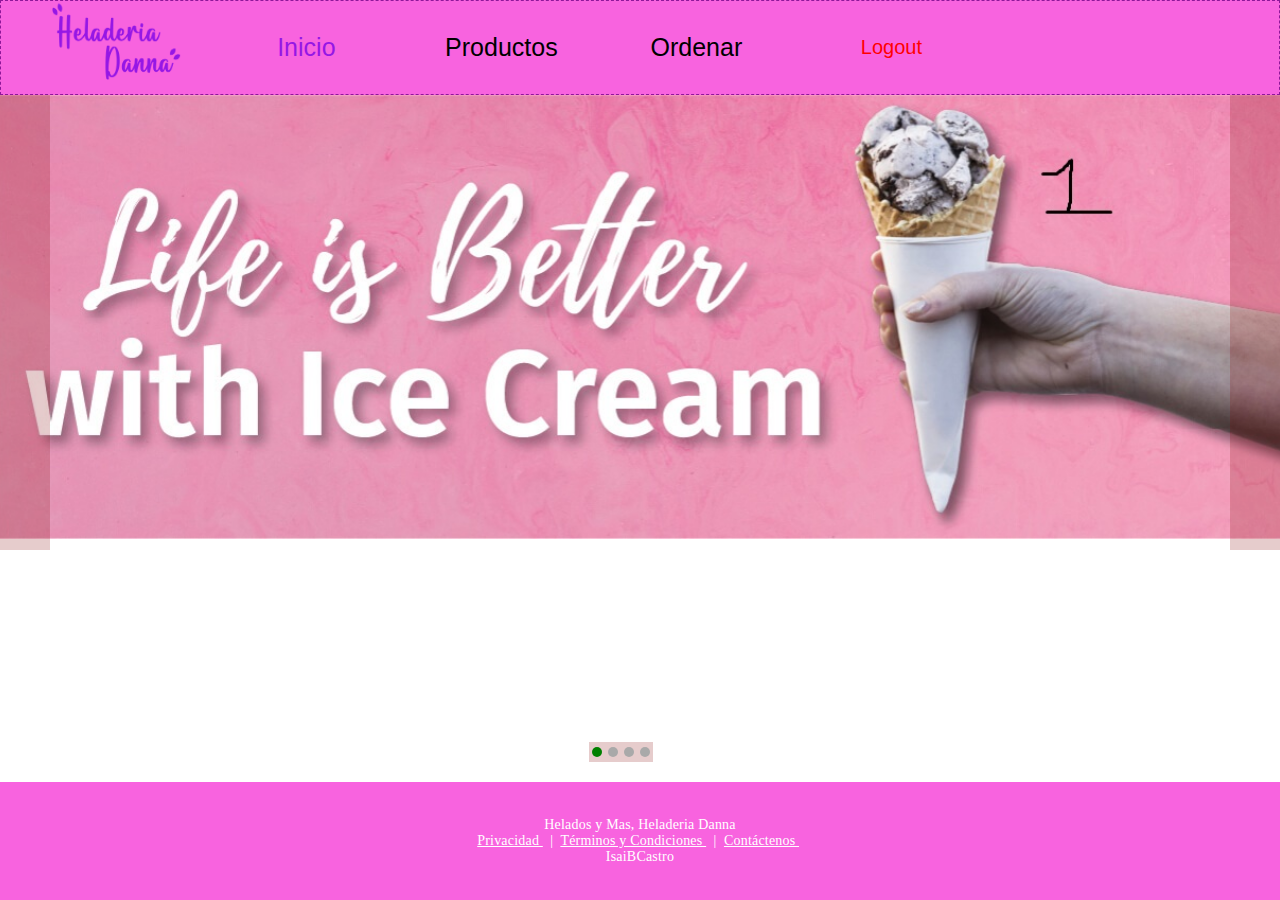
<file: index.html>
<!DOCTYPE html>
<html lang="en">

<head>
    <title>Heladeria Danna</title>
    <meta charset="UTF-8">
    <meta name="viewport" content="width=device-width, initial-scale=1">
    <meta http-equiv="X-UA-Compatible" content="IE=edge">
    <link href="./Css/Style.css" rel="stylesheet">
</head>

<body>
    <div class="container">
        <header class="header-container">
            <div class="nav-container">
                <nav class="navbar">
                    <div class="logo">
                        <a href="index.html"><img src="./Resourses/Images/LogoHeladeriaDanna.png" alt="Logo"
                                class="navbar-item"></a>
                    </div>
                    <ul class="navbar-list">
                        <li class="navbar-list__item">
                            <a href="index.html" id="active" class="navbar-item">Inicio</a>
                        </li>
                        <li class="navbar-list__item">
                            <a href="productos.html" class="navbar-item">Productos</a>
                        </li>
                        <li class="navbar-list__item">
                            <a href="ordenes.html" class="navbar-item">Ordenar</a>
                        </li>
                        <li class="navbar-list__item" id="logout">
                            <a href="login.html" class="navbar-item">Logout</a>
                        </li>
                    </ul>
                </nav>
            </div>
        </header>
        <div class="slider-container">
            <div id="slider-container">
                <div class="slider" id="slider">
                    <div class="slider__img-container">
                        <img src="./Resourses/Images/slider1.jpg" alt="img_1" class="slider-img" loading="lazy">
                    </div>
                    <div class="slider__img-container">
                        <img src="./Resourses/Images/slider2.jpg" alt="img_1" class="slider-img" loading="lazy">
                    </div>
                    <div class="slider__img-container">
                        <img src="./Resourses/Images/slider3.jpg" alt="img_1" class="slider-img" loading="lazy">
                    </div>
                    <div class="slider__img-container">
                        <img src="./Resourses/Images/slider4.jpg" alt="img_1" class="slider-img" loading="lazy">
                    </div>
                </div>
                <div class="prevImg arrow-btn" id="prevImg"></div>
                <div class="nextImg arrow-btn" id="nextImg"></div>
                <div class="btn-slider" id="btns"></div>
            </div>
        </div>
        <footer class="footer footer-style2 " id="Footer">
            <div class="footer-container">
                <div class="footer-content">
                    <div class="footer-text">
                        <p>
                            Helados y Mas, Heladeria Danna
                        </p>
                        <p>
                            <a href="/about-us/privacy">
                                Privacidad
                            </a>&nbsp; |&nbsp; 
                            <a href="/about-us/terms">
                                Términos y Condiciones
                            </a>&nbsp; |&nbsp;
                            <a href="./about-us/contact.html">
                                Contáctenos
                            </a>&nbsp; 
                            
                        </p>
                        <p>
                            IsaiBCastro
                        </p>
                    </div>
                </div>
            </div>
        </footer>
    </div>
    <script src="./JS/Main.js"></script>
</body>

</html>
</file>
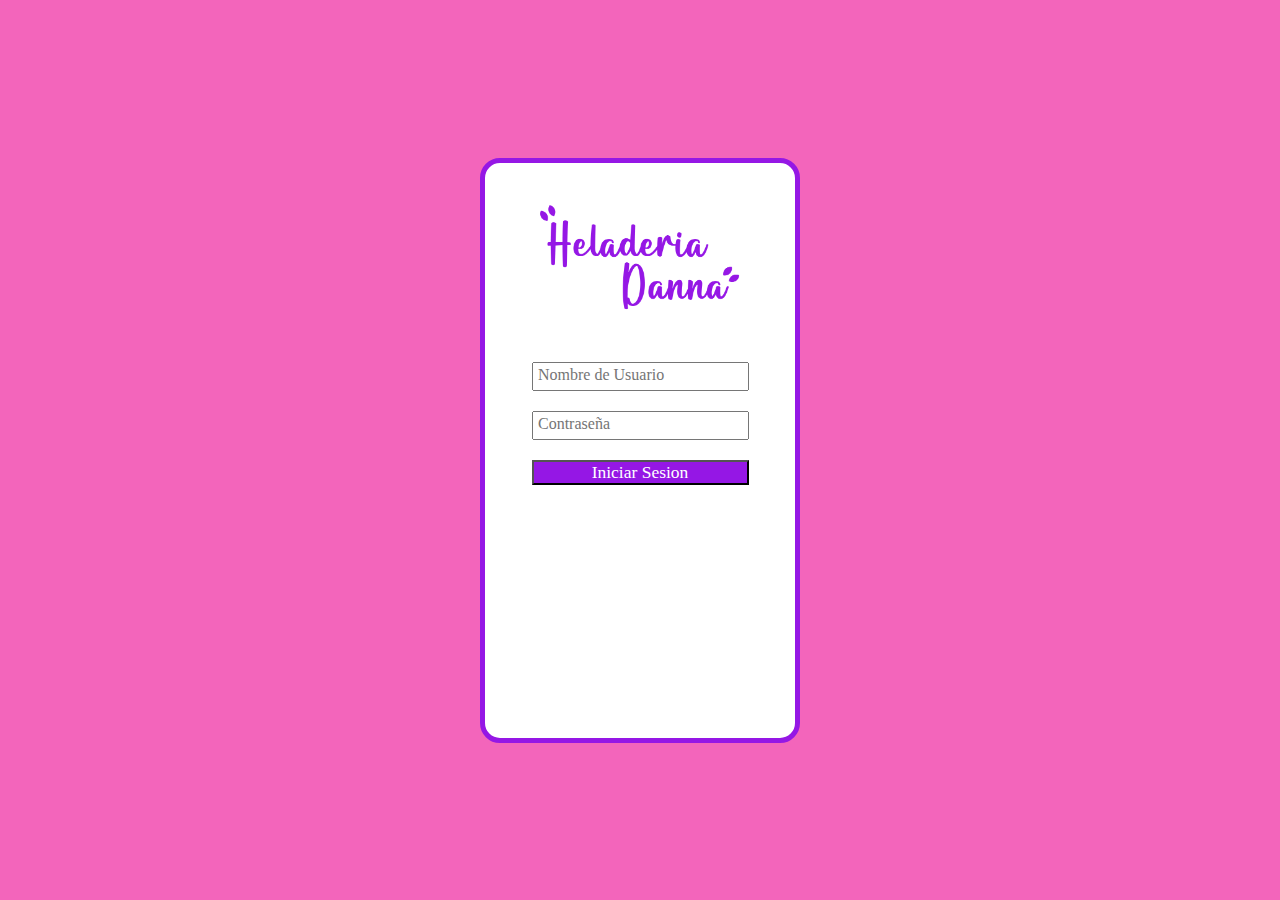
<file: login.html>
<!DOCTYPE html>
<html>
<head>
	<meta charset="utf-8">
	<meta name="viewport" content="width=device-width, initial-scale=1">
	<title>Login</title>
	<link rel="stylesheet" href="Css/Style.css">
</head>
<body>
	<div class="login-container">
		<section class="section-container">
			<div class="logotype">
				<img src="./Resourses/Images/LogoHeladeriaDanna.png" alt="Logo" class="login-logo">
			</div>
			<div class="login">
				<input type="text" name="txtUser" id="txtUser" placeholder="Nombre de Usuario" class="input">
				<input type="password" name="txtPassword" id="txtPassword" placeholder="Contraseña" class="input">
				<input type="button" value="Iniciar Sesion" id="btnIniciarSesion" class="button-iniciarsesion" onclick="login()">
			</div>
		</section>
	</div>
	<script src="./JS/login.js"></script>
</body>
</html>
</file>
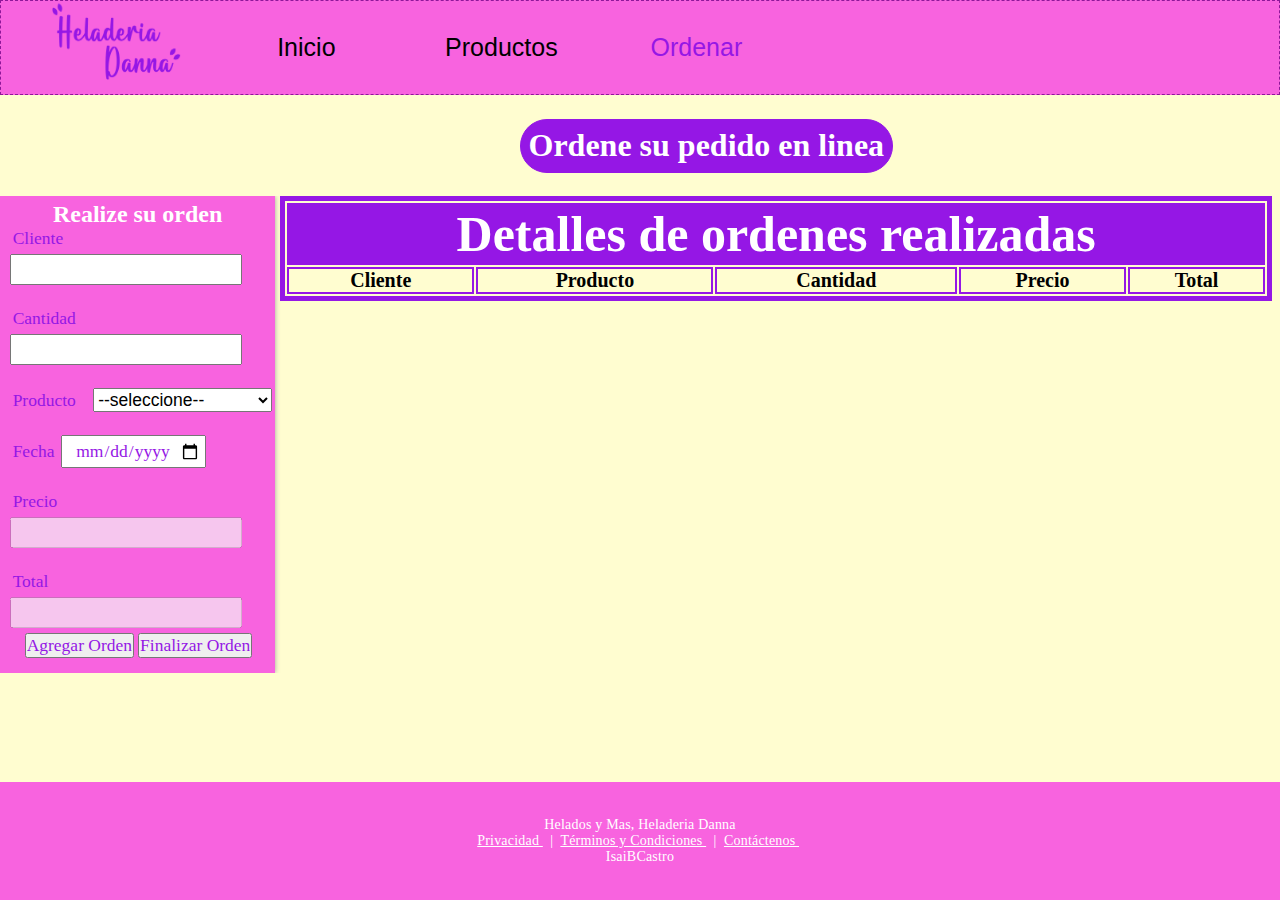
<file: ordenes.html>
<!-- <div id="h1-container">
	</div> -->


<!DOCTYPE html>
<html lang="en">
    <head>
        <title>Heladeria Danna</title>
        <meta charset="UTF-8">
        <meta name="viewport" content="width=device-width, initial-scale=1">
        <meta http-equiv="X-UA-Compatible" content="IE=edge">
        <link href="./Css/Style.css" rel="stylesheet">
    </head>
    <body>
    <div class="container">
        <header class="header-container">
            <div class="nav-container">
                <nav class="navbar">
                    <div class="logo">
                        <a href="index.html"><img src="./Resourses/Images/LogoHeladeriaDanna.png" alt="Logo" class="navbar-item"></a>
                    </div>
                    <ul class="navbar-list">
                        <li class="navbar-list__item">
                            <a href="index.html"class="navbar-item">Inicio</a>
                        </li>
                        <li class="navbar-list__item">
                            <a href="productos.html" class="navbar-item">Productos</a>
                        </li>
                        <li class="navbar-list__item">
                            <a href="ordenes.html" id="active" class="navbar-item">Ordenar</a>
                        </li>
                    </ul>
                </nav>
            </div>
        </header>
        <div class="ordenes-container">
			<div class="header-ordenes">
				<h1 id="header-ordenes">Ordene su pedido en linea</h1>
			</div>
			<div class="form-orden">
				<form class="columna-1" id="formdetalle">
					<div class="div-forma">
						<h2 id="subheader-ordenes">Realize su orden</h2>
						<label for="txtNombre" class="columna__1">Cliente</label>
						<input type="text" name="txtNombre" id="txtNombre" class="columna__1"><br><br>
						<label for="txtCantidad" class="columna__1">Cantidad</label>
						<input type="number" name="txtCantidad" id="txtCantidad" class="columna__1"><br><br>
						<label for="txtProduto" class="columna__1">Producto</label>
						<select name="cmbProducto" id="cmbProducto"></select><br><br>
						<label for="txtFecha" class="columna__1">Fecha</label>
						<input type="date" name="datetime" id="inputFecha" class="columna__1"><br><br>
						<label for="txtPrecio" class="columna__1">Precio</label>
						<input disabled type="number" name="txtPrecio" id="txtPrecio" class="columna__1"><br><br>
						<label for="txtTotal" class="columna__1">Total</label>
						<input disabled type="number" name="txtTotal" class="columna__1" id="txtTotal">
						<div id="boton">
							<input type="button" value="Agregar Orden" id="btnAddOrder" onclick="addtable()">
							<input type="button" value="Finalizar Orden" id="btnFinishOrder" onclick="finishorder()">
						</div>
					</div>
				</form>
				<form class="columna-2">
					<div class="div-forma-2">
						<table class="tabla">
							<tr>
								<th colspan="6" class="cabeza-tabla-orden">Detalles de ordenes realizadas</th>
							</tr>
							<tr id="cabecera-tabla-orden">
								<th>Cliente</th>
								<th>Producto</th>
								<th>Cantidad</th>
								<th>Precio</th>
								<th>Total</th>
							</tr>
							<tbody id="cuerpoTabla"></tbody>
						</table>
					</div>
				</form>
			</div>
        </div>
        <footer class="footer footer-style2 " id="Footer">
            <div class="footer-container">
                <div class="footer-content">
                    <div class="footer-text">
                        <p>
                            Helados y Mas, Heladeria Danna
                        </p>
                        <p>
                            <a href="./about-us/privacy">
                                Privacidad
                            </a>&nbsp; |&nbsp; 
                            <a href="./about-us/terms">
                                Términos y Condiciones
                            </a>&nbsp; |&nbsp;
                            <a href="./about-us/contact.html">
                                Contáctenos
                            </a>&nbsp; 
                            
                        </p>
                        <p>
                            IsaiBCastro
                        </p>
                    </div>
                </div>
            </div>
        </footer>
    </div>
	<script src="./JS/Ordenes.js"></script>
    </body>
</html>
</file>
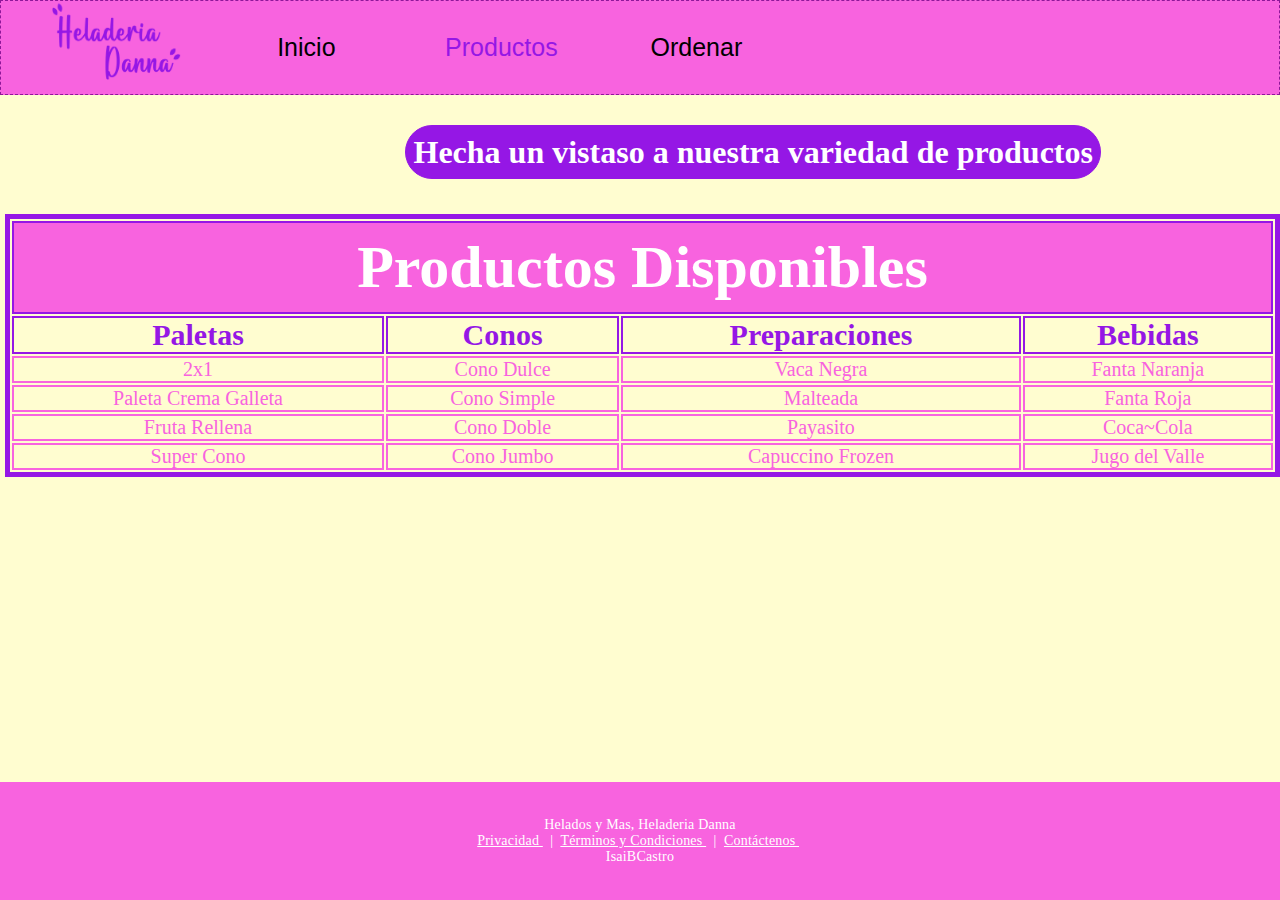
<file: productos.html>
<!DOCTYPE html>
<html>
	<head>
		<meta charset="utf-8">
		<meta name="viewport" content="width=device-width, initial-scale=1">
		<link rel="stylesheet" href="./Css/Style.css">
		<title>Heladeria Danna</title>
	</head>
	<body>
	<div class="container">
		<header class="header-container">
           	<div class="nav-container">
               	<nav class="navbar">
                   	<div class="logo">
                       	<a href="index.html"><img src="./Resourses/Images/LogoHeladeriaDanna.png" alt="Logo" class="navbar-item"></a>
                   	</div>
                   	<ul class="navbar-list">
                       	<li class="navbar-list__item">
                           	<a href="index.html" class="navbar-item">Inicio</a>
                       	</li>
                       	<li class="navbar-list__item">
                           	<a href="productos.html" id="active" class="navbar-item">Productos</a>
                       	</li>
                       	<li class="navbar-list__item">
                           	<a href="ordenes.html" class="navbar-item">Ordenar</a>
                       	</li>
                   	</ul>
               	</nav>
           	</div>
       	</header>
		<div class="tabla-productos">
			<div class="header-tabla-productos">
				<h1 id="header-tabla-producto">Hecha un vistaso a nuestra variedad de productos</h1>
			</div>
			<div class="tabla">
				<table>
					<tr>
						<th colspan="4" class="cabeza"> Productos Disponibles</th>
					</tr>
					<tr id="tipo">
						<th>Paletas</th>
						<th>Conos</th>
						<th>Preparaciones</th>
						<th>Bebidas</th>
					</tr>
					<tr>
						<td>2x1</td>
						<td>Cono Dulce</td>
						<td>Vaca Negra</td>
						<td>Fanta Naranja</td>
					</tr>
					<tr>
						<td>Paleta Crema Galleta</td>
						<td>Cono Simple</td>
						<td>Malteada</td>
						<td>Fanta Roja</td>
					</tr>
					<tr>
						<td>Fruta Rellena</td>
						<td>Cono Doble</td>
						<td>Payasito</td>
						<td>Coca~Cola</td>
					</tr>
					<tr>
						<td>Super Cono</td>
						<td>Cono Jumbo</td>
						<td>Capuccino Frozen</td>
						<td>Jugo del Valle</td>
					</tr>
				</table>
			</div>
		</div>
		<footer class="footer footer-style2 " id="Footer">
            <div class="footer-container">
                <div class="footer-content">
                    <div class="footer-text">
                        <p>
                            Helados y Mas, Heladeria Danna
                        </p>
                        <p>
                            <a href="/about-us/privacy">
                                Privacidad
                            </a>&nbsp; |&nbsp; 
                            <a href="/about-us/terms">
                                Términos y Condiciones
                            </a>&nbsp; |&nbsp;
                            <a href="./about-us/contact.html">
                                Contáctenos
                            </a>&nbsp; 
                            
                        </p>
                        <p>
                            IsaiBCastro
                        </p>
                    </div>
                </div>
            </div>
        </footer>
	</div>
	</body>
</html>
</file>
<file: Css/Style.css>
* {
  padding: 0;
  margin: 0;
  box-sizing: border-box;
}
/*container*/
.container {
  display: flex;
  flex-direction: column;
  width: 100%;
  height: 100vh;
  overflow: hidden;
  border-color: #fffdd0;
  background-color: #fffdd0;
}
/*header*/
.header-container {
  width: 100%;
}
/*Navbar-container*/
.nav-container {
  background-color: #f863df;
}
/*NavBar*/
/*logo*/
.logo {
  display: flex;
  width: 16%;
  height: 150px;
  object-fit: cover;
}
.logo img {
  width: 100;
}
/*End Logo*/
.navbar {
  width: 100%;
  height: 95px;
  border: 1px rgb(142, 23, 153) dashed;
  display: flex;
  align-items: center;
  padding: 0 1rem;
  position: relative;
}
.navbar-list {
  display: flex;
  gap: 15px;
  list-style: none;
}
.navbar-list__item {
  width: 180px;
  height: 80px;
  display: flex;
  justify-content: center;
  align-items: center;
}
#logout a{
  font-size: 20px;
  color: rgb(255, 0, 0);
}
#logout a:hover{
  color: white;
}
.navbar-item {
  color: #000;
  text-decoration: none;
  width: 100%;
  height: 100%;
  display: flex;
  justify-content: center;
  align-items: center;
}
.navbar-item:hover {
  color: #8729c2;
}
#active {
  color: #9517e5;
}
.navbar-list__item a {
  font: 25px sans-serif;
}
/*End Navbar*/
/*End Navbar-container*/
/*End Header*/
/*Slider-container*/
.slider-container {
  width: fit-content;
  height: 100%;
  overflow: hidden;
  background-color: white;
  display: flex;
  justify-content: center;
  align-items: center;
}
.slider {
  display: flex;
  transition: all 1s ease-in-out;
}
#slider-container{
  height: 100%;
  width: 100vw;
  position: relative;
}
.slider-img {
  width: 1366px;
  height: 100%;
  object-fit: cover;
}
.prevImg {
  position: absolute;
  width: 50px;
  height: 455px;
  background-color: rgba(128, 0, 0, 0.2);
  top: 0;
  left: 0;
  cursor: pointer;
}
.nextImg {
  position: absolute;
  width: 50px;
  height: 455px;
  background-color: rgba(128, 0, 0, 0.2);
  top: 0;
  right: 0;
  cursor: pointer;
}
.arrow-btn:hover {
  background-color: rgba(0, 128, 0, 0.2);
}
.btn-slider {
  position: absolute;
  display: flex;
  justify-content: center;
  align-items: center;
  height: 20px;
  background-color: rgba(128, 0, 0, 0.2);
  bottom: 20px;
  left: 46%;
  z-index: 10;
}
.circle {
  width: 10px;
  height: 10px;
  background-color: darkgray;
  border-radius: 50%;
  margin: 0 3px;
  cursor: pointer;
}
.circle:hover {
  background-color: green;
}
.circle-active {
  background-color: green;
}
/*End Slider-container*/
/*Footer*/
footer#Footer {
  padding: 25px 0;
}
footer#Footer {
  background-color: #f863df;
  padding: 35px 0;
  font-size: 14px;
  font-weight: 400;
  letter-spacing: 0.2px;
}
.footer.footer-style2 a,
.footer.footer-style2 a:visited,
.footer.footer-style2 {
  color: #fff !important;
  margin-top: auto;
}
.footer-text {
  text-align: center;
}
/*End Footer*/
/*Container*/
/*Productos*/
/*header*/
.header-tabla-productos {
  width: 100%;
  height: 35%;
  align-items: center;
  justify-content: center;
}
#header-tabla-producto {
  font-family: Pinky Promise;
  left: 375px;
  border: solid 1px #9517e5;
  background-color: #9517e5;
  border-radius: 30px;
  color: white;
  padding: 7.5px;
  margin: 30px;
  display: flex;
}
/*End Header*/
/*Table*/
table {
  width: 100%;
  height: auto;
  margin-top: 20px;
  border: solid 5px #9517e5;
}
.cabeza {
  font-family: Pinky Promise;
  font-size: 60px;
  text-align: center;
  background-color: #f863df;
  color: white;
  padding: 10px;
}
tr,
th,
td {
  border: solid 2px #9517e5;
  text-align: center;
}
td {
  color: #f863df;
  font-family: Calibri;
}
#tipo {
  font-size: 30px;
  color: #9517e5;
  font-family: Pinky Promise;
}
h1 {
  position: absolute;
  font-family: Calibri;
  margin-left: 10px;
}
/*End Table*/
/*End Productos*/
/*Ordenar*/
.ordenes-container {
  position: relative;
}
.header-ordenes {
  width: 100%;
  height: 15%;
  margin: 13px 0;
  align-items: center;
  justify-content: center;
  display: flex;
}

#header-ordenes {
  font-family: Pinky Promise;
  left: 510px;
  border: solid 1px #9517e5;
  background-color: #9517e5;
  border-radius: 30px;
  color: white;
  padding: 7.5px;
}
.form-orden {
  display: flex;
  overflow: hidden;
}
.columna-1 {
  width: 21.5%;
  background-color: #f863df;
  color: white;
  box-shadow: 0 0 5px #a0a0a0;
}
#subheader-ordenes {
  margin-top: 5px;
  font-family: Pinky Promise;
  text-align: center;
}
#cmbProducto {
  font-size: 17.5px;
  margin-left: 20px;
  width: 65%;
  display: flexbox;
}
.columna__1 {
  margin-top: 5px;
  margin-bottom: 5px;
  padding: 3px;
  font-size: 17.5px;
  left: 3.5%;
  position: relative;
  color: #9517e5;
  text-align: center;
  font-family: calibri;
}
#btnAddOrder , #btnFinishOrder{
  position: relative;
  color: #9517e5;
  text-align: center;
  font-family: calibri;
  font-size: 17.5px;
  left: 3.5%;
}
#boton {
  position: relative;
  left: 15px;
  margin-bottom: 15px;
}
.columna-2 {
  width: 77.5%;
  height: 100%;
}
.cabeza-tabla-orden {
  color: white;
  font-family: pinky promise;
  background-color: #9517e5;
  font-size: 50px;
}
.tabla tr,
td {
  border-color: #f863df;
  font-family: calibri;
  font-size: 20px;
}
.tabla {
  margin: 0 0 0 5px;
}
#btnAddOrder:hover,
#btnFinishOrder:hover {
  background: #f863df;
  color: #fff;
}
/*End Ordenar*/
/*Inicio Login*/
.login-container{
  width: 100%;
  height: 100vh;
  display: flex;
  align-items: center;
  justify-content: center;
  background-color: #F365BB;
}
.section-container{
  width: 25%;
  height: 65%;
  border: solid #9517e5 5px ;
  background-color: white;
  border-radius: 20px;
}
.login-logo{
  width: 100%;
  display: flex;
  justify-content: center;
  align-items: center;
}
.logotype{
  margin-bottom: -50px;  
  width: 100%;
  display: flex;
  justify-content: center;
  align-items: center; 
}
.login{
  display: flex;
  align-items: center;
  justify-content: center;
  flex-direction: column;
  width: 100%;
  height: 197.5px;
}
.input{
  left: 0;
  margin: 10px;
  padding: 4.5px;
  font-family: Pinky Promise;
  width: 70%;
}
::placeholder{
  font-size: 1rem;
  font-family: Pinky Promise;
}
.button-iniciarsesion{
  margin-top: 10px;
  font-family: Pinky Promise;
  font-size: 17.5px;
  width: 70%;
  background-color: #9517e5;
  color: white;
}
.button-iniciarsesion:hover{
  color: black;
  background-color: #fffdd0;
}
/*End Login*/
</file>
